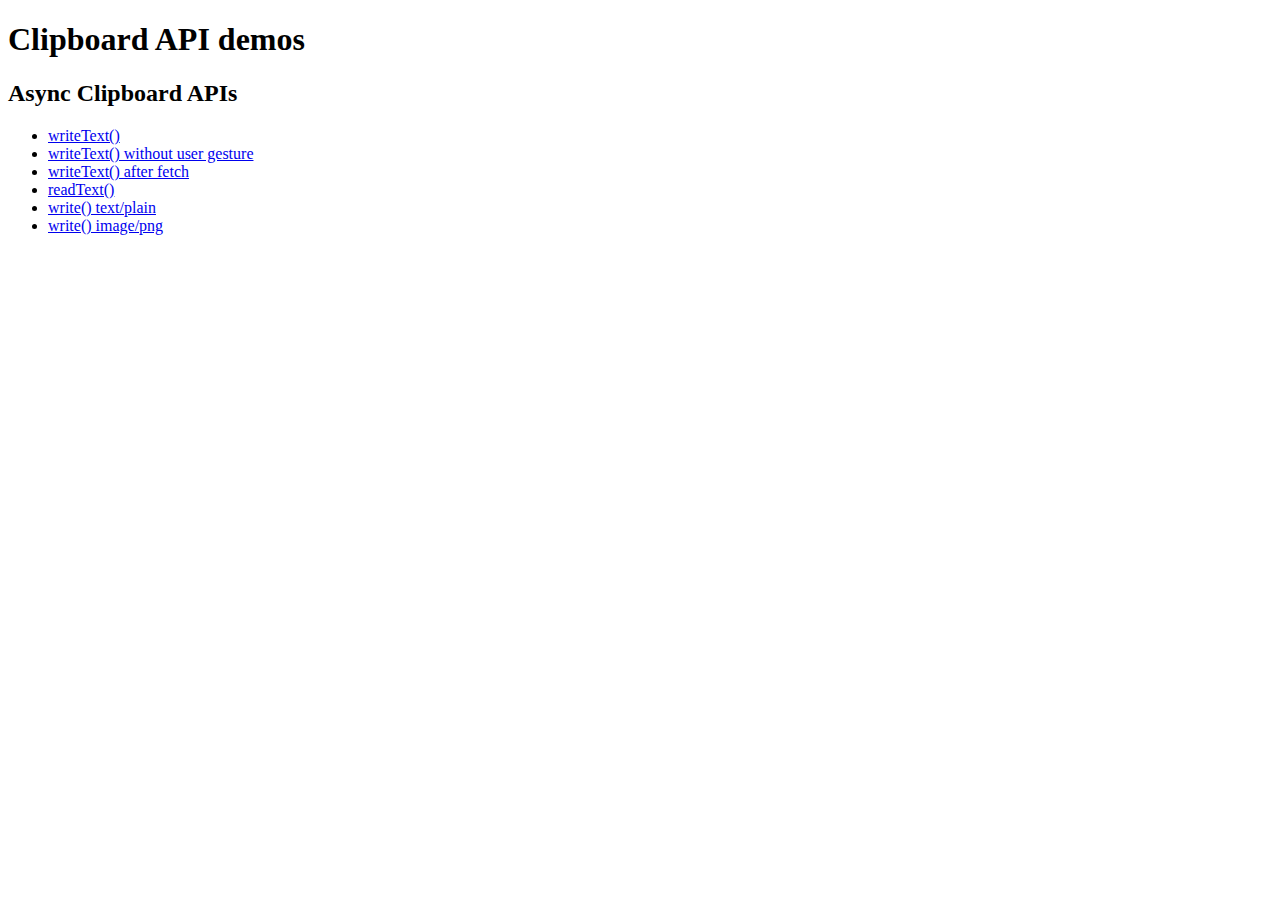
<file: index.html>
<!DOCTYPE html>
<meta charset="UTF-8">

<title>Clipboard API demos</title>

<meta name="viewport" content="width=device-width">
<link rel="stylesheet" href="_style.css">

<body>

<h1>Clipboard API demos</h1>

<h2>Async Clipboard APIs</h2>

<ul>
<li><a href="writetext.html">writeText()</a></li>
<li><a href="writetext-without-user-gesture.html">writeText() without user gesture</a></li>
<li><a href="writetext-after-fetch.html">writeText() after fetch</a></li>
<li><a href="readtext.html">readText()</a></li>
<li><a href="write-text-plain.html">write() text/plain</a></li>
<li><a href="write-image-png.html">write() image/png</a></li>
</ul>
</file>
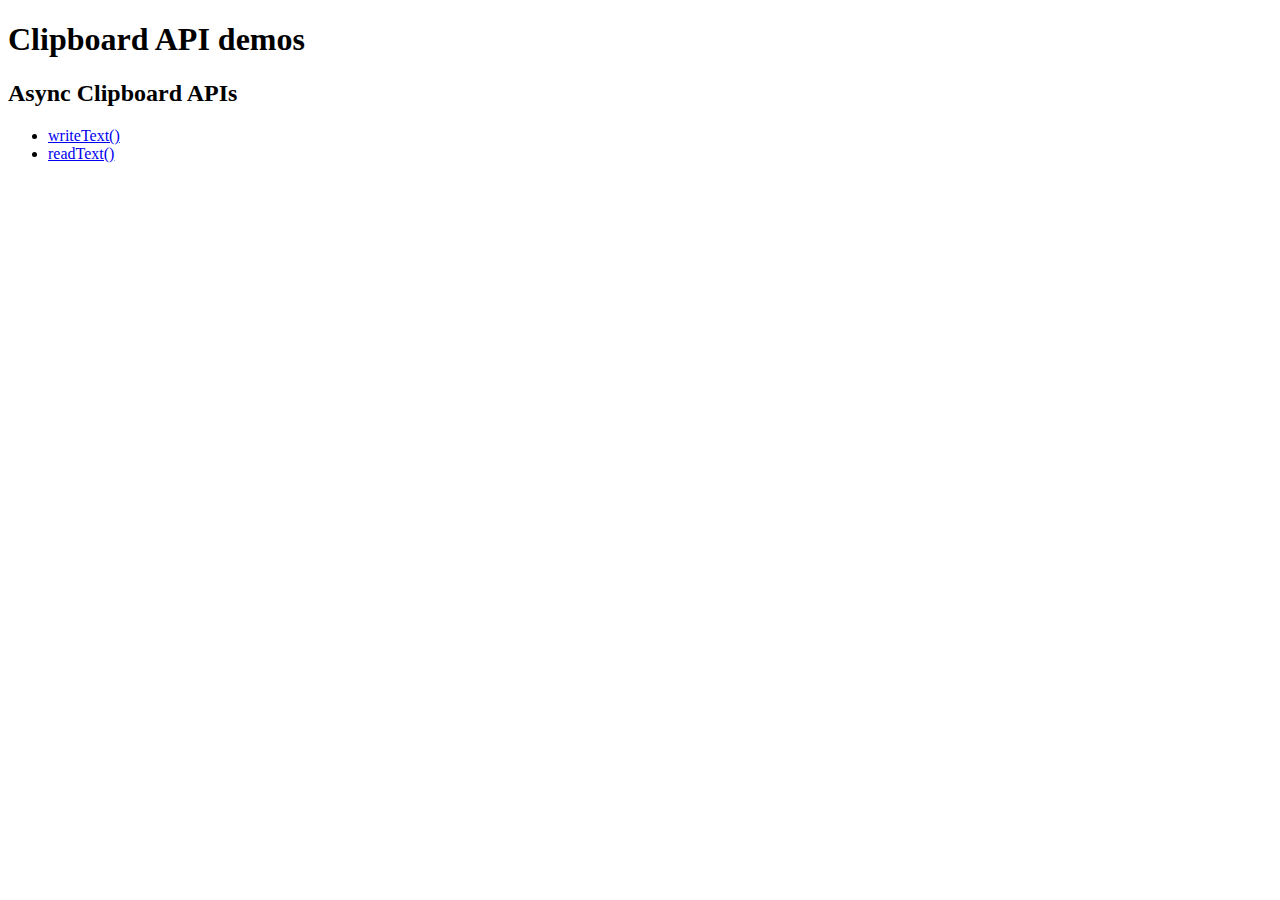
<file: src/index.html>
<!DOCTYPE html>
<meta charset="UTF-8">

<title>Clipboard API demos</title>

<meta name="viewport" content="width=device-width">
<link rel="stylesheet" href="_style.css">

<body>

<h1>Clipboard API demos</h1>

<h2>Async Clipboard APIs</h2>

<ul>
<li><a href="writetext.html">writeText()</a></li>
<li><a href="readtext.html">readText()</a></li>
</ul>
</file>
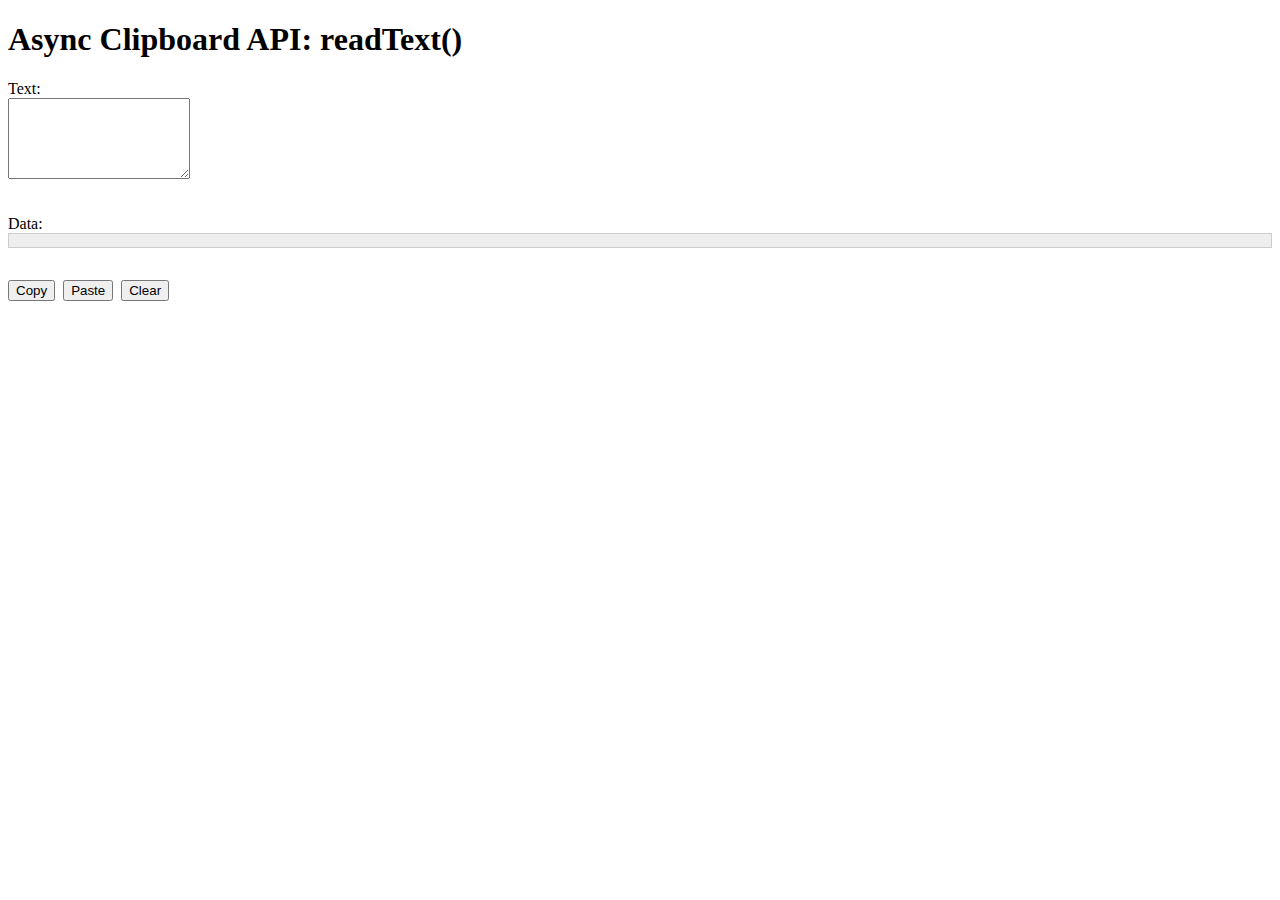
<file: readtext.html>
<!DOCTYPE html>
<meta charset="UTF-8">

<title>Async Clipboard API: readText()</title>

<meta name="viewport" content="width=device-width">
<link rel="stylesheet" href="_style.css">

<body>

<h1>Async Clipboard API: readText()</h1>

<div class="vstack">
	<label>
		Text:<br>
		<textarea id="textarea" rows="5" columns="20"></textarea>
	</label>
	<div>
		Data: <span id="messageView"></span><br>
		<pre id="dataView"></pre>
	</div>
	<div class="hstack">
		<button type="button" id="buttonCopy">Copy</button>
		<button type="button" id="buttonPaste">Paste</button>
		<button type="button" id="buttonClear">Clear</button>
	</div>
</div>

<script>

const textarea = document.querySelector('#textarea');
const buttonCopy = document.querySelector('#buttonCopy');
const buttonPaste = document.querySelector('#buttonPaste');
const buttonClear = document.querySelector('#buttonClear');

const message = document.querySelector('#messageView');
const dataView = document.querySelector('#dataView');

const state = {
	data: null,
	error: false,
	message: '',
};

function updateView() {
	dataView.textContent = state.data;

	messageView.textContent = state.message;
	messageView.classList.toggle('error', state.error);
}

buttonClear.addEventListener('click', (event) => {
	textarea.value = '';

	state.data = null;
	state.error = false;
	state.message = '';

	updateView();
});

buttonCopy.addEventListener('click', (event) => {
	const text = textarea.value;

	navigator.clipboard.writeText(text).then(() => {

		state.data = text;
		state.error = false;
		state.message = 'text copied to clipboard.';

		console.log(state.message, text);

	}).catch((error) => {

		state.data = null;
		state.error = true;
		state.message = 'copy failed.';

		console.error(state.message, error);

	}).finally(() => {

		updateView();

	});
});

buttonPaste.addEventListener('click', (event) => {
	navigator.clipboard.readText().then((text) => {

		state.data = text;
		state.error = false;
		state.message = 'text read from clipboard.';

		console.log(state.message, text);

	}).catch((error) => {

		state.data = null;
		state.error = true;
		state.message = 'paste failed.';

		console.error(state.message, error);

	}).finally(() => {

		updateView();

	});
});

</script>
</file>
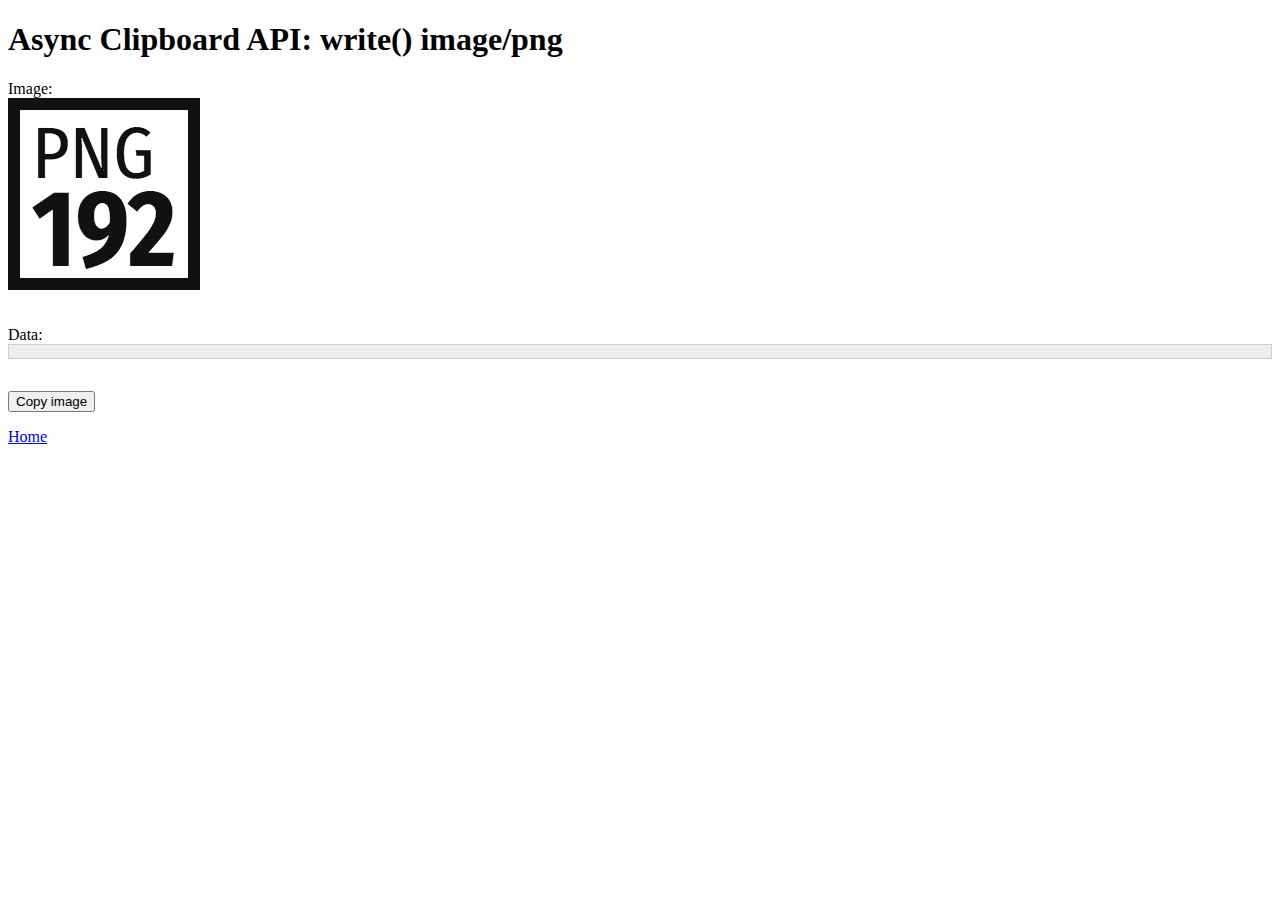
<file: write-image-png.html>
<!DOCTYPE html>
<meta charset="UTF-8">

<title>Async Clipboard API: write() image/png</title>

<meta name="viewport" content="width=device-width">
<link rel="stylesheet" href="_style.css">

<body>

<h1>Async Clipboard API: write() image/png</h1>

<div class="vstack">
	<div>
		Image:<br>
		<img id="image" alt="">
	</div>
	<div>
		Data: <span id="messageView"></span><br>
		<pre id="dataView"></pre>
	</div>
	<div class="hstack">
		<button type="button" id="buttonCopy">Copy image</button>
	</div>
</div>

<footer>
	<p><a href="/">Home</a></p>
</footer>

<script>

const IMAGE_DATA = '[data-uri]';

const image = document.querySelector('#image');

const buttonCopy = document.querySelector('#buttonCopy');

const message = document.querySelector('#messageView');
const dataView = document.querySelector('#dataView');

const state = {
	data: null,
	error: false,
	message: '',
};

image.src = IMAGE_DATA;
image.width = 192;
image.height = 192;

function updateView() {
	dataView.textContent = state.data;

	messageView.textContent = state.message;
	messageView.classList.toggle('error', state.error);
}

buttonCopy.addEventListener('click', async (event) => {
	const imageBlob = fetch(IMAGE_DATA).then(res => res.blob());

	const items = [
		new ClipboardItem({
			'image/png': Promise.resolve(imageBlob),
		})
	];

	navigator.clipboard.write(items).then(() => {

		state.data = 'IMAGE DATA';
		state.error = false;
		state.message = 'image copied to clipboard.';

		console.log(state.message, items);

		return items[0].getType('image/png');

	}).then((data) => {

		console.log(data);

	}).catch((error) => {

		state.data = '';
		state.error = true;
		state.message = 'copy failed.';

		console.error(state.message, error);

	}).finally(() => {

		updateView();

	});
});

</script>
</file>
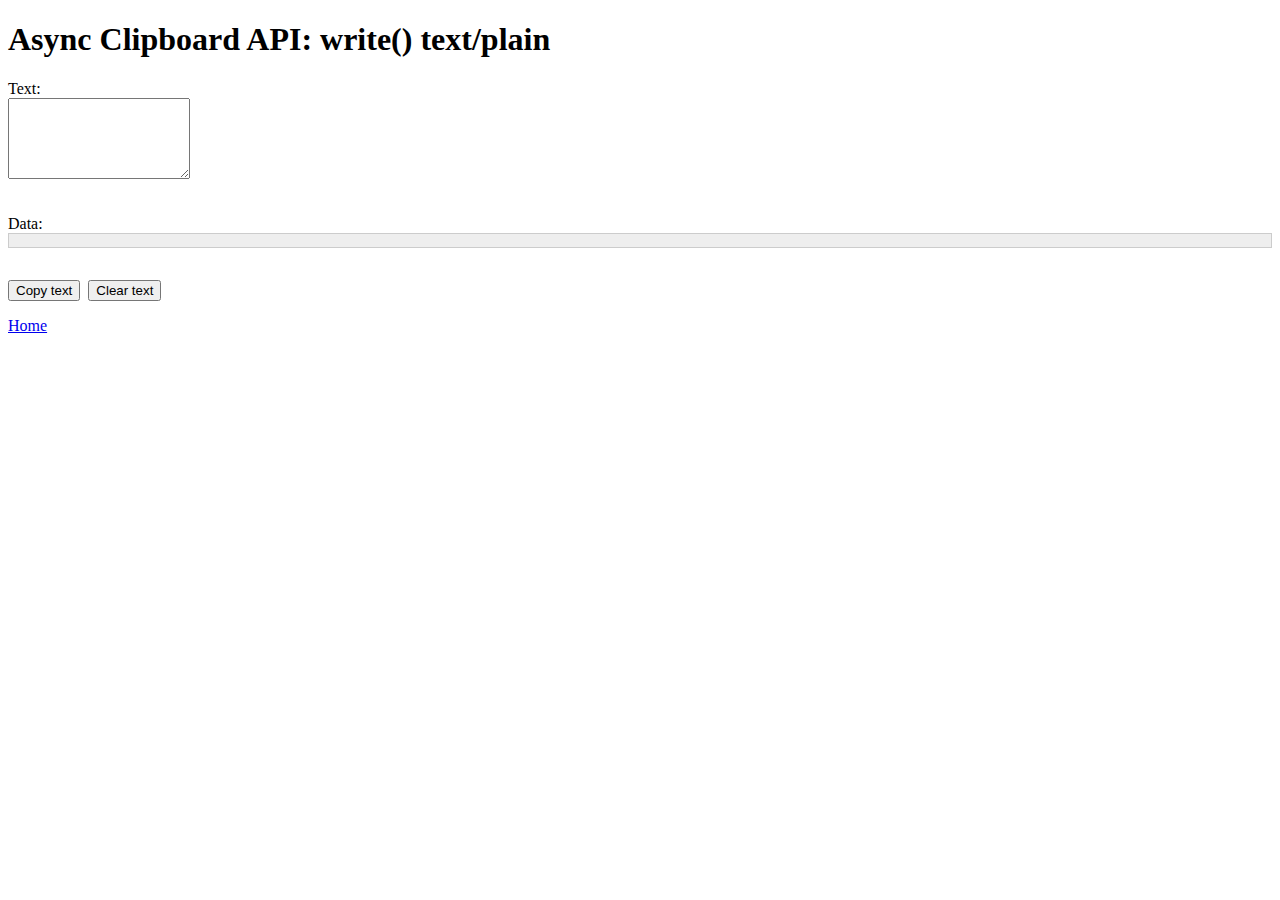
<file: write-text-plain.html>
<!DOCTYPE html>
<meta charset="UTF-8">

<title>Async Clipboard API: write() text/plain</title>

<meta name="viewport" content="width=device-width">
<link rel="stylesheet" href="_style.css">

<body>

<h1>Async Clipboard API: write() text/plain</h1>

<div class="vstack">
	<label>
		Text:<br>
		<textarea id="textarea" rows="5" columns="20"></textarea>
	</label>
	<div>
		Data: <span id="messageView"></span><br>
		<pre id="dataView"></pre>
	</div>
	<div class="hstack">
		<button type="button" id="buttonCopy">Copy text</button>
		<button type="button" id="buttonClear">Clear text</button>
	</div>
</div>

<footer>
	<p><a href="/">Home</a></p>
</footer>

<script>

const textarea = document.querySelector('#textarea');

const buttonCopy = document.querySelector('#buttonCopy');
const buttonClear = document.querySelector('#buttonClear');

const message = document.querySelector('#messageView');
const dataView = document.querySelector('#dataView');

const state = {
	data: null,
	error: false,
	message: '',
};

function updateView() {
	dataView.textContent = state.data;

	messageView.textContent = state.message;
	messageView.classList.toggle('error', state.error);
}

buttonClear.addEventListener('click', (event) => {
	textarea.value = '';

	state.data = null;
	state.error = false;
	state.message = '';

	updateView();
});

buttonCopy.addEventListener('click', (event) => {
	const text = textarea.value;
	const textBlob = new Blob([window.atob(text)], { type: 'text/plain' });

	const items = [
		new ClipboardItem({
			'text/plain': Promise.resolve(textBlob),
		})
	]

	navigator.clipboard.write(items).then(() => {

		state.data = text;
		state.error = false;
		state.message = 'text copied to clipboard.';

		return items[0].getType('text/plain');

	}).then((data) => {

		console.log(data);

	}).catch((error) => {

		state.data = null;
		state.error = true;
		state.message = 'copy failed.';

		console.error(state.message, error);

	}).finally(() => {

		updateView();

	});
});

</script>
</file>
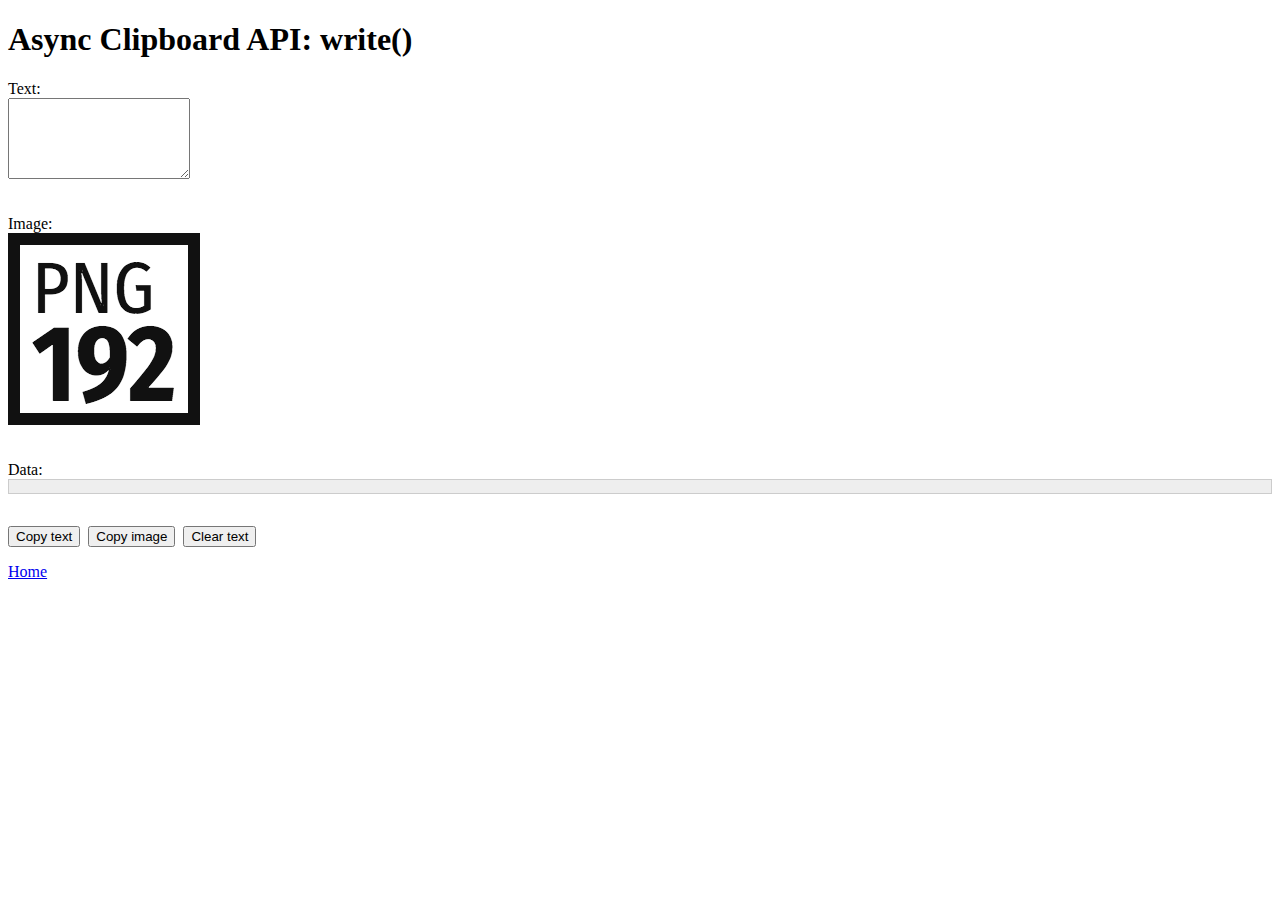
<file: write.html>
<!DOCTYPE html>
<meta charset="UTF-8">

<title>Async Clipboard API: write()</title>

<meta name="viewport" content="width=device-width">
<link rel="stylesheet" href="_style.css">

<body>

<h1>Async Clipboard API: write()</h1>

<div class="vstack">
	<label>
		Text:<br>
		<textarea id="textarea" rows="5" columns="20"></textarea>
	</label>
	<div>
		Image:<br>
		<img id="image" alt="">
	</div>
	<div>
		Data: <span id="messageView"></span><br>
		<pre id="dataView"></pre>
	</div>
	<div class="hstack">
		<button type="button" id="buttonCopyText">Copy text</button>
		<button type="button" id="buttonCopyImage">Copy image</button>
		<button type="button" id="buttonClear">Clear text</button>
	</div>
</div>

<footer>
	<p><a href="/">Home</a></p>
</footer>

<script>

const IMAGE_DATA = '[data-uri]';

const textarea = document.querySelector('#textarea');
const image = document.querySelector('#image');

const buttonCopyText = document.querySelector('#buttonCopyText');
const buttonCopyImage = document.querySelector('#buttonCopyImage');
const buttonClear = document.querySelector('#buttonClear');

const message = document.querySelector('#messageView');
const dataView = document.querySelector('#dataView');

const state = {
	data: null,
	error: false,
	message: '',
};

image.src = IMAGE_DATA;
image.width = 192;
image.height = 192;

function updateView() {
	dataView.textContent = state.data;

	messageView.textContent = state.message;
	messageView.classList.toggle('error', state.error);
}

buttonClear.addEventListener('click', (event) => {
	textarea.value = '';

	state.data = null;
	state.error = false;
	state.message = '';

	updateView();
});

buttonCopyText.addEventListener('click', (event) => {
	const text = textarea.value;
	const textBlob = new Blob([window.atob(text)], { type: 'text/plain' });

	const items = [
		new ClipboardItem({
			'text/plain': Promise.resolve(textBlob),
		})
	]

	navigator.clipboard.write(items).then(() => {

		state.data = text;
		state.error = false;
		state.message = 'text copied to clipboard.';

		console.log(state.message, text);

	}).catch((error) => {

		state.data = null;
		state.error = true;
		state.message = 'copy failed.';

		console.error(state.message, error);

	}).finally(() => {

		updateView();

	});
});

buttonCopyImage.addEventListener('click', async (event) => {
	const imageBlob = fetch(IMAGE_DATA).then(res => res.blob());

	const items = [
		new ClipboardItem({
			'image/png': Promise.resolve(imageBlob),
		})
	];

	navigator.clipboard.write(items).then(() => {

		state.data = 'IMAGE DATA';
		state.error = false;
		state.message = 'image copied to clipboard.';

		console.log(state.message, items);

		return items[0].getType('image/png');

	}).then((data) => {

		console.log(data);

	}).catch((error) => {

		state.data = '';
		state.error = true;
		state.message = 'copy failed.';

		console.error(state.message, error);

	}).finally(() => {

		updateView();

	});
});

</script>
</file>
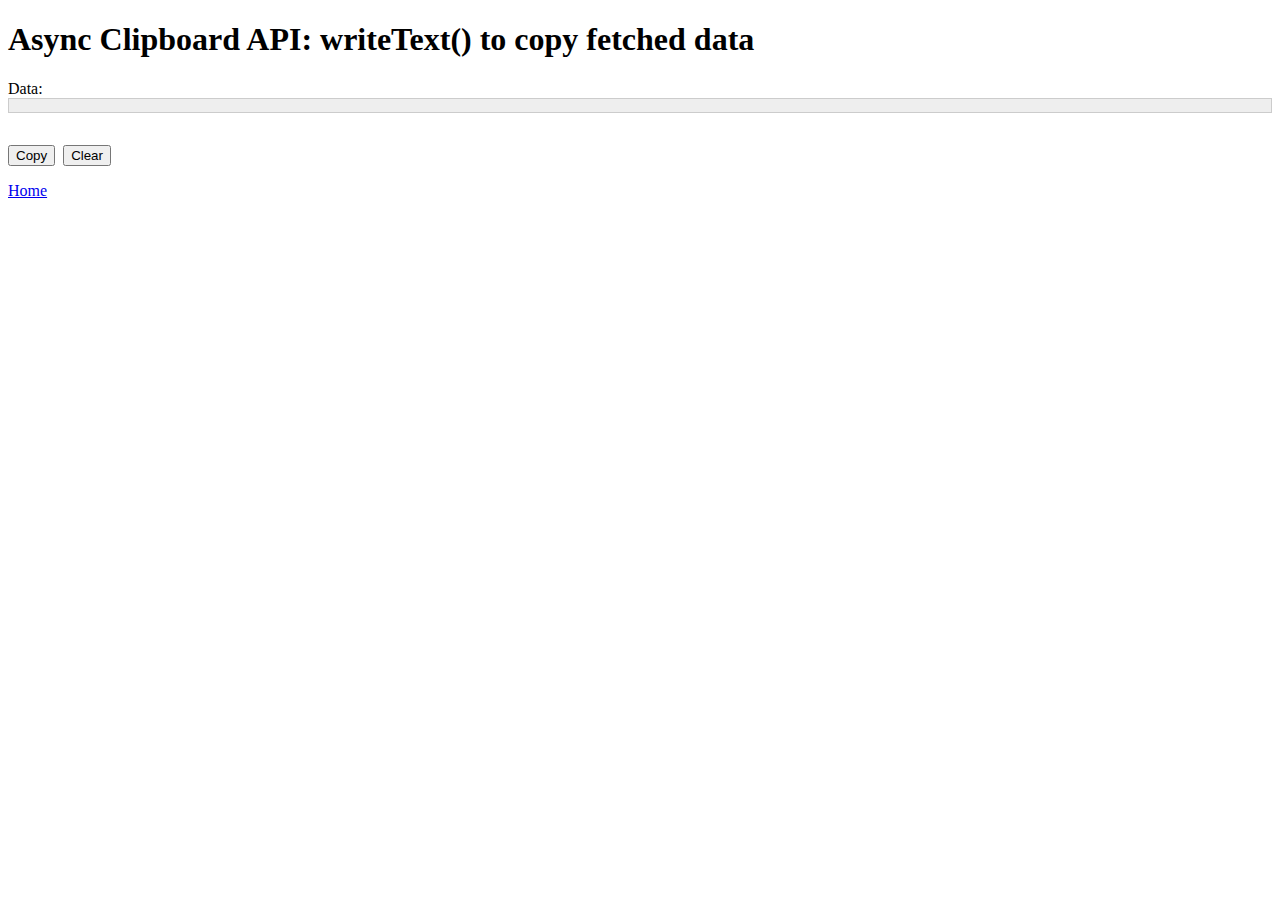
<file: writetext-after-fetch.html>
<!DOCTYPE html>
<meta charset="UTF-8">

<title>Async Clipboard API: writeText() to copy fetched data</title>

<meta name="viewport" content="width=device-width">
<link rel="stylesheet" href="_style.css">

<body>

<h1>Async Clipboard API: writeText() to copy fetched data</h1>

<div class="vstack">
	<div>
		Data: <span id="messageView"></span><br>
		<pre id="dataView"></pre>
	</div>
	<div class="hstack">
		<button type="button" id="buttonCopy">Copy</button>
		<button type="button" id="buttonClear">Clear</button>
	</div>
</div>

<footer>
	<p><a href="/">Home</a></p>
</footer>

<script>

const buttonCopy = document.querySelector('#buttonCopy');
const buttonClear = document.querySelector('#buttonClear');

const message = document.querySelector('#messageView');
const dataView = document.querySelector('#dataView');

const state = {
	data: null,
	error: false,
	message: '',
};

function updateView() {
	dataView.textContent = state.data;

	messageView.textContent = state.message;
	messageView.classList.toggle('error', state.error);
}

buttonClear.addEventListener('click', (event) => {

	state.data = null;
	state.error = false;
	state.message = '';

	updateView();
});

const textFileUrl = './_plaintext.txt';

buttonCopy.addEventListener('click', (event) => {

	fetch(textFileUrl).then((response) => {

		if (!response.ok) {
			throw new Error('fetch failed.');
		}

		return response.text();

	}).then((responseText) => {

		console.log('response:', responseText);

		return navigator.clipboard.writeText(responseText);

	}).then((text) => {

		state.data = text;
		state.error = false;
		state.message = 'text copied to clipboard.';

		console.log(state.message, text);

	}).catch((error) => {

		state.data = null;
		state.error = true;
		state.message = 'copy failed.';

		console.error(state.message, error);

	}).finally(() => {

		updateView();

	});
});

</script>
</file>
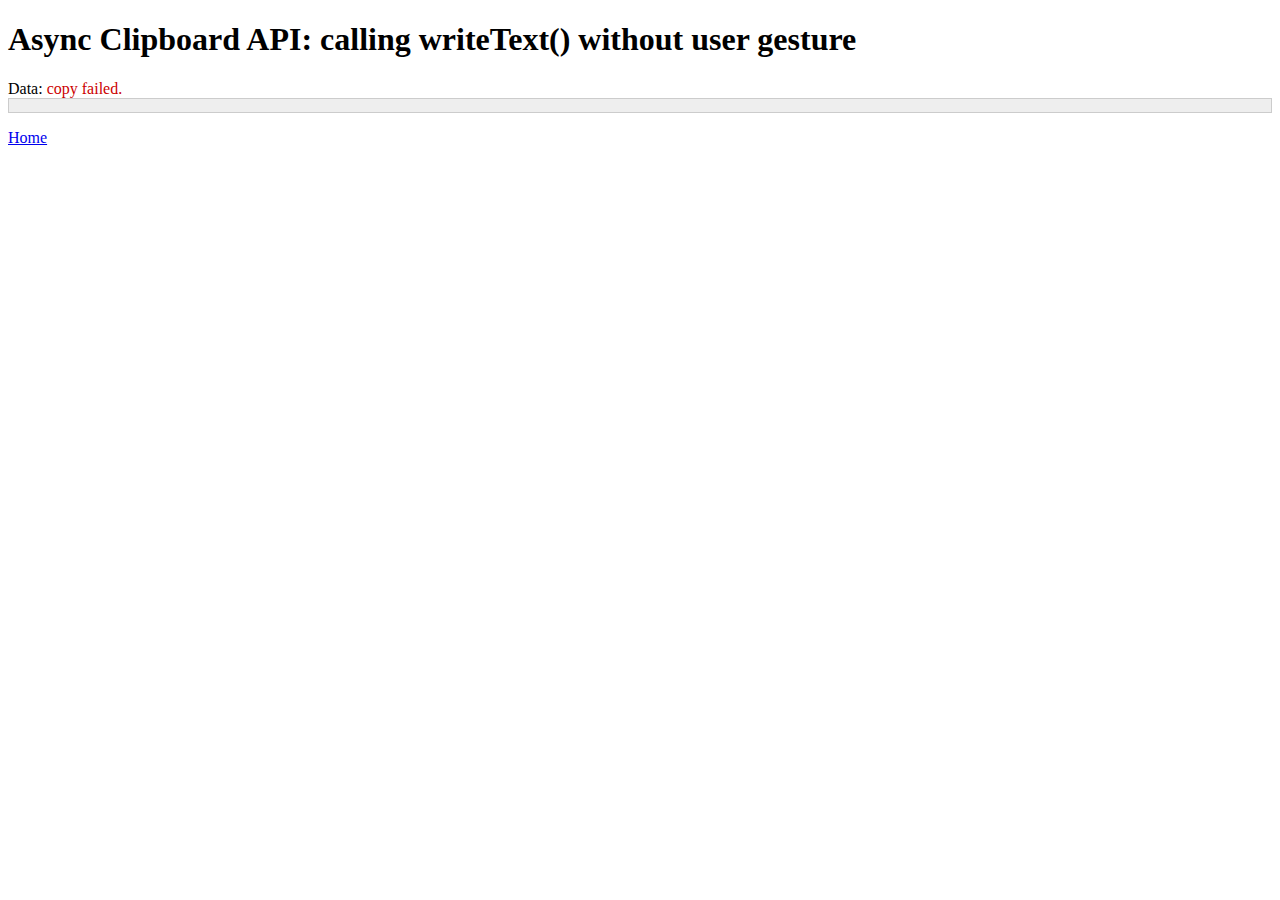
<file: writetext-without-user-gesture.html>
<!DOCTYPE html>
<meta charset="UTF-8">

<title>Async Clipboard API: calling writeText() without user gesture</title>

<meta name="viewport" content="width=device-width">
<link rel="stylesheet" href="_style.css">

<body>

<h1>Async Clipboard API: calling writeText() without user gesture</h1>

<div class="vstack">
	<div>
		Data: <span id="messageView"></span><br>
		<pre id="dataView"></pre>
	</div>
</div>

<footer>
	<p><a href="/">Home</a></p>
</footer>

<script>

const message = document.querySelector('#messageView');
const dataView = document.querySelector('#dataView');

const state = {
	data: null,
	error: false,
	message: '',
};

function updateView() {
	dataView.textContent = state.data;

	messageView.textContent = state.message;
	messageView.classList.toggle('error', state.error);
}

const text = 'Hello world.';

navigator.clipboard.writeText(text).then(() => {

	state.data = text;
	state.error = false;
	state.message = 'text copied to clipboard.';

console.log(state.message, text);

})
.catch((error) => {

	state.data = null;
	state.error = true;
	state.message = 'copy failed.';

	console.error(state.message, error);

})
.finally(() => {

	updateView();

});

</script>
</file>
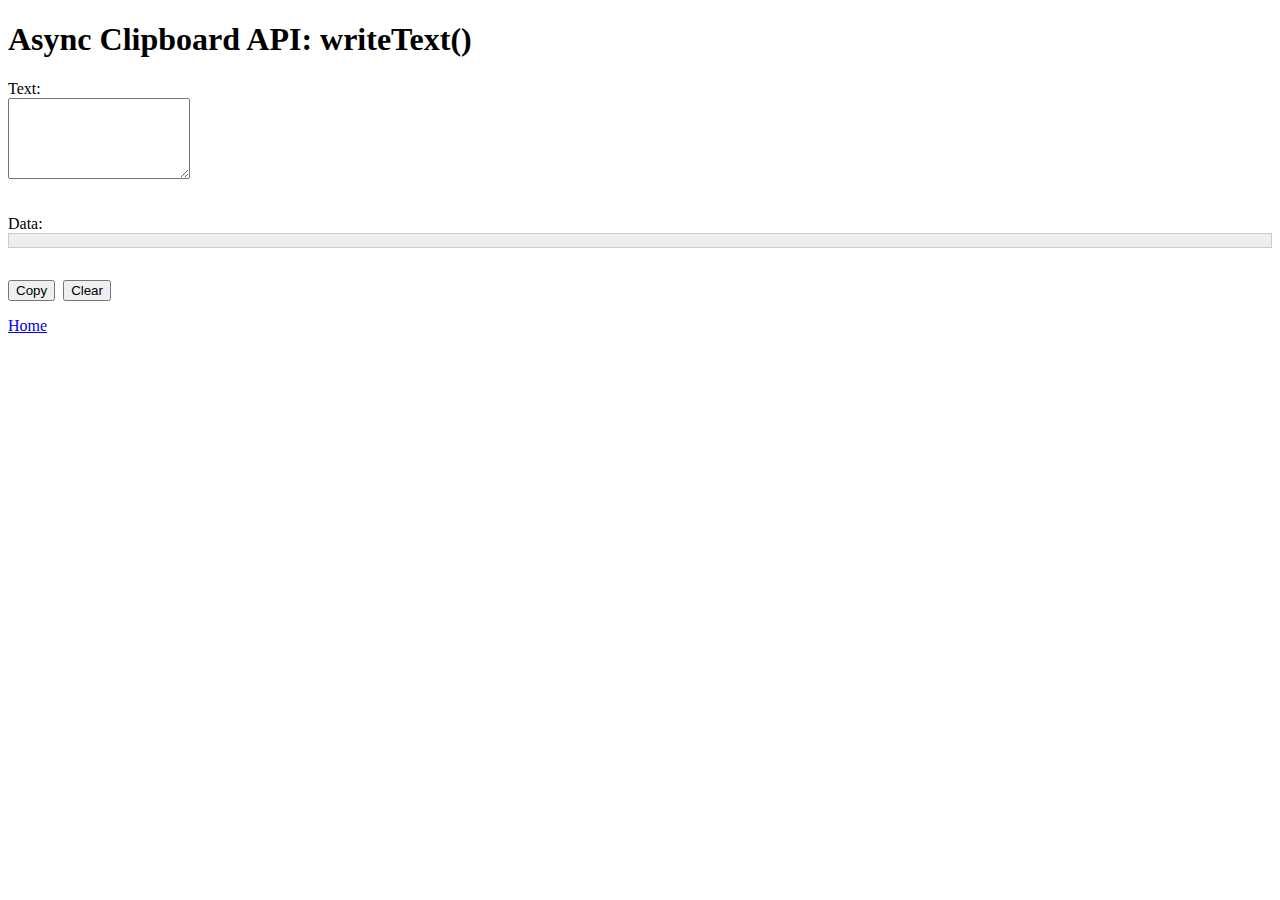
<file: writetext.html>
<!DOCTYPE html>
<meta charset="UTF-8">

<title>Async Clipboard API: writeText()</title>

<meta name="viewport" content="width=device-width">
<link rel="stylesheet" href="_style.css">

<body>

<h1>Async Clipboard API: writeText()</h1>

<div class="vstack">
	<label>
		Text:<br>
		<textarea id="textarea" rows="5" columns="20"></textarea>
	</label>
	<div>
		Data: <span id="messageView"></span><br>
		<pre id="dataView"></pre>
	</div>
	<div class="hstack">
		<button type="button" id="buttonCopy">Copy</button>
		<button type="button" id="buttonClear">Clear</button>
	</div>
</div>

<footer>
	<p><a href="/">Home</a></p>
</footer>

<script>

const textarea = document.querySelector('#textarea');
const buttonCopy = document.querySelector('#buttonCopy');
const buttonClear = document.querySelector('#buttonClear');

const message = document.querySelector('#messageView');
const dataView = document.querySelector('#dataView');

const state = {
	data: null,
	error: false,
	message: '',
};

function updateView() {
	dataView.textContent = state.data;

	messageView.textContent = state.message;
	messageView.classList.toggle('error', state.error);
}

buttonClear.addEventListener('click', (event) => {
	textarea.value = '';

	state.data = null;
	state.error = false;
	state.message = '';

	updateView();
});

buttonCopy.addEventListener('click', (event) => {
	const text = textarea.value;

	navigator.clipboard.writeText(text).then(() => {

		state.data = text;
		state.error = false;
		state.message = 'text copied to clipboard.';

		console.log(state.message, text);

	}).catch((error) => {

		state.data = null;
		state.error = true;
		state.message = 'copy failed.';

		console.error(state.message, error);

	}).finally(() => {

		updateView();

	});
});

</script>
</file>
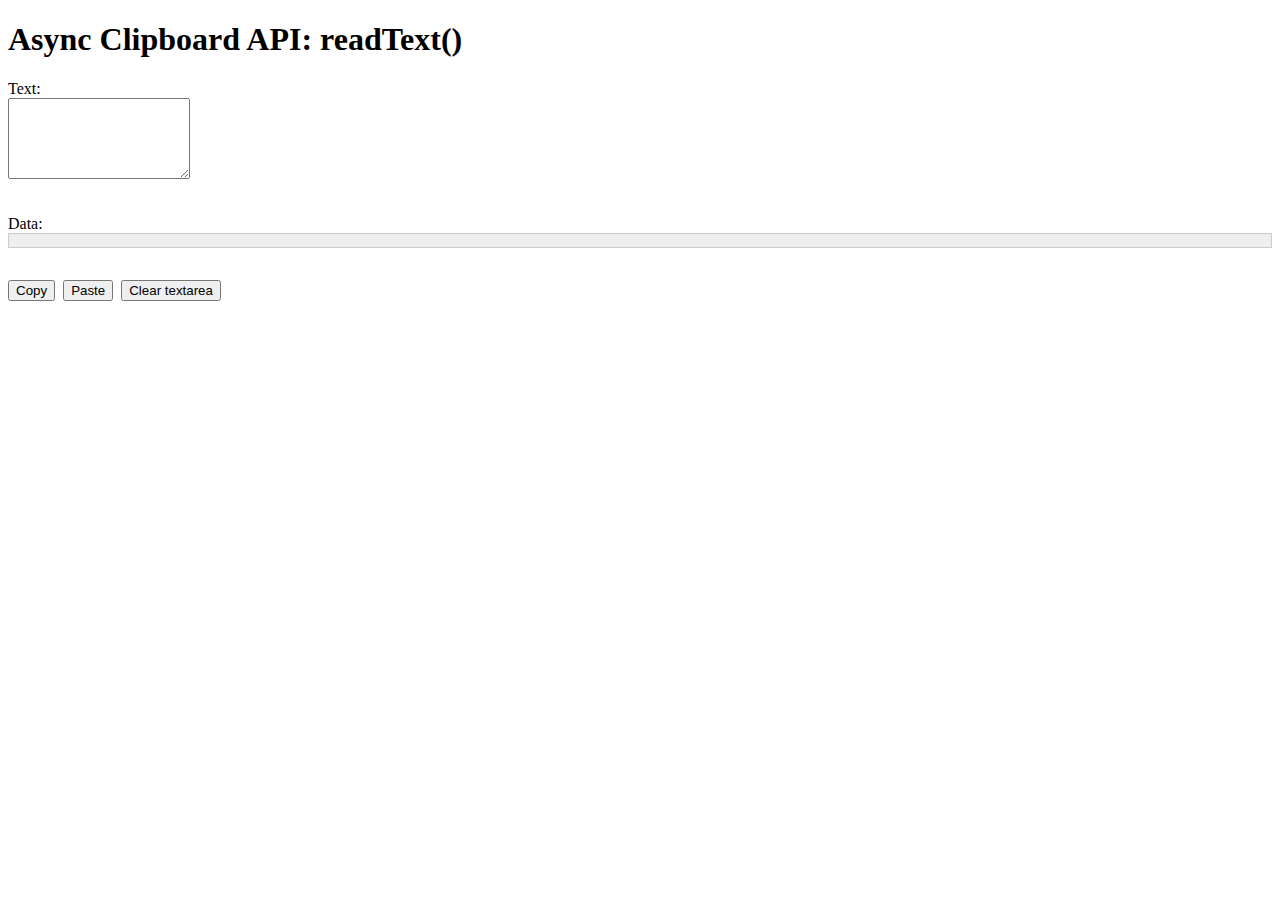
<file: src/readtext.html>
<!DOCTYPE html>
<meta charset="UTF-8">

<title>Async Clipboard API: readText()</title>

<meta name="viewport" content="width=device-width">
<link rel="stylesheet" href="_style.css">

<body>

<h1>Async Clipboard API: readText()</h1>

<div class="vstack">
	<label>
		Text:<br>
		<textarea id="textarea" rows="5" columns="20"></textarea>
	</label>
	<div>
		Data: <span id="messageView"></span><br>
		<pre id="dataView"></pre>
	</div>
	<div class="hstack">
		<button type="button" id="buttonCopy">Copy</button>
		<button type="button" id="buttonPaste">Paste</button>
		<button type="button" id="buttonClear">Clear textarea</button>
	</div>
</div>

<script>

const textarea = document.querySelector('#textarea');
const buttonCopy = document.querySelector('#buttonCopy');
const buttonPaste = document.querySelector('#buttonPaste');
const buttonClear = document.querySelector('#buttonClear');

const message = document.querySelector('#messageView');
const dataView = document.querySelector('#dataView');

const state = {
	data: null,
	error: false,
	message: '',
};

function updateView() {
	dataView.textContent = state.data;

	messageView.textContent = state.message;
	messageView.classList.toggle('error', state.error);
}

buttonClear.addEventListener('click', (event) => {
	textarea.value = '';

	state.data = null;
	state.error = false;
	state.message = '';

	updateView();
});

buttonCopy.addEventListener('click', (event) => {
	const text = textarea.value;

	navigator.clipboard.writeText(text).then(() => {

		state.data = text;
		state.error = false;
		state.message = 'text copied to clipboard.';

		console.log(state.message, text);

	}).catch((error) => {

		state.data = null;
		state.error = true;
		state.message = 'copy failed.';

		console.error(state.message, error);

	}).finally(() => {

		updateView();

	});
});

buttonPaste.addEventListener('click', (event) => {
	navigator.clipboard.readText().then((text) => {

		state.data = text;
		state.error = false;
		state.message = 'text read from clipboard.';

		console.log(state.message, text);

	}).catch((error) => {

		state.data = null;
		state.error = true;
		state.message = 'paste failed.';

		console.error(state.message, error);

	}).finally(() => {

		updateView();

	});
});

</script>
</file>
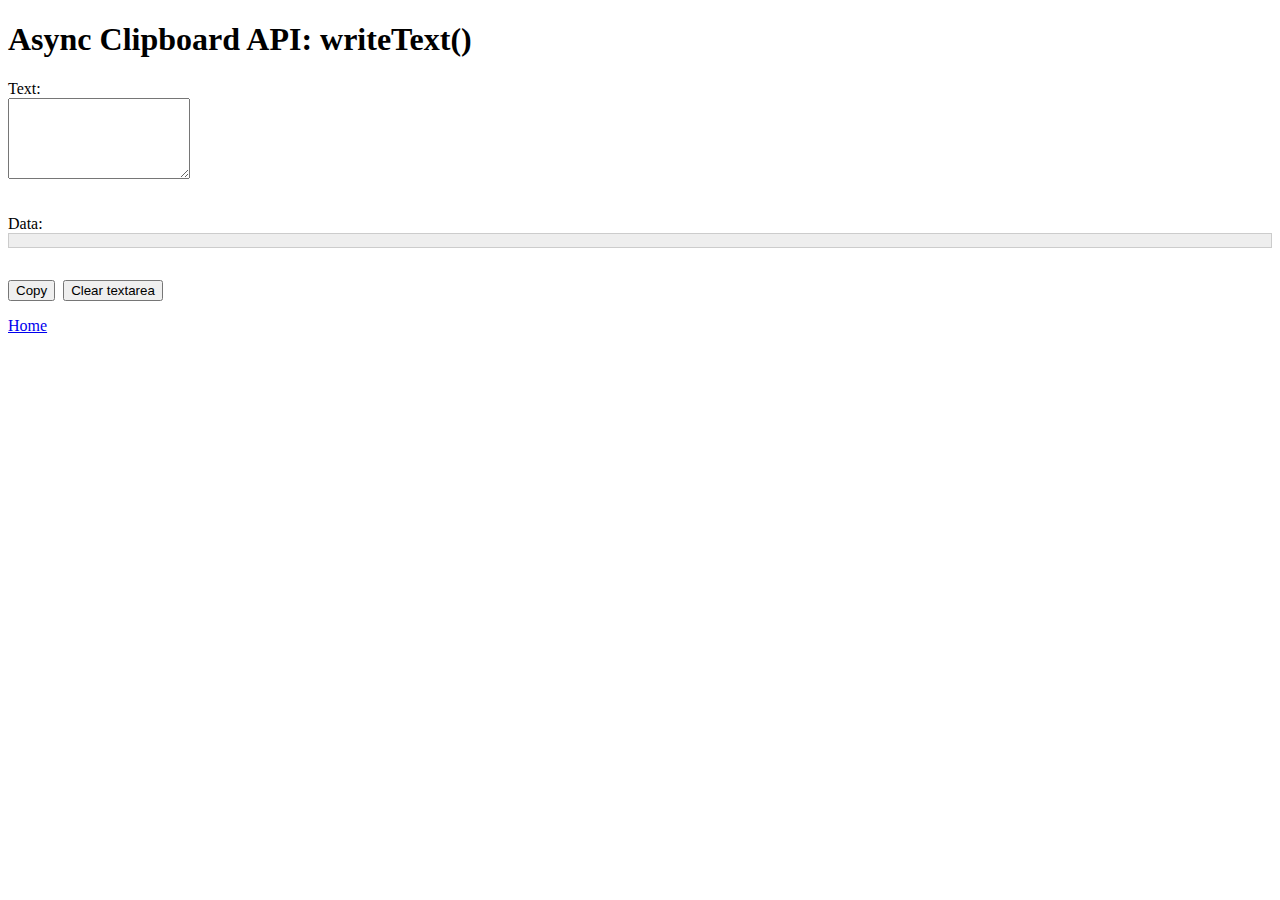
<file: src/writetext.html>
<!DOCTYPE html>
<meta charset="UTF-8">

<title>Async Clipboard API: writeText()</title>

<meta name="viewport" content="width=device-width">
<link rel="stylesheet" href="_style.css">

<body>

<h1>Async Clipboard API: writeText()</h1>

<div class="vstack">
	<label>
		Text:<br>
		<textarea id="textarea" rows="5" columns="20"></textarea>
	</label>
	<div>
		Data: <span id="messageView"></span><br>
		<pre id="dataView"></pre>
	</div>
	<div class="hstack">
		<button type="button" id="buttonCopy">Copy</button>
		<button type="button" id="buttonClear">Clear textarea</button>
	</div>
</div>

<footer>
	<p><a href="/">Home</a></p>
</footer>

<script>

const textarea = document.querySelector('#textarea');
const buttonCopy = document.querySelector('#buttonCopy');
const buttonClear = document.querySelector('#buttonClear');

const message = document.querySelector('#messageView');
const dataView = document.querySelector('#dataView');

const state = {
	data: null,
	error: false,
	message: '',
};

function updateView() {
	dataView.textContent = state.data;

	messageView.textContent = state.message;
	messageView.classList.toggle('error', state.error);
}

buttonClear.addEventListener('click', (event) => {
	textarea.value = '';

	state.data = null;
	state.error = false;
	state.message = '';

	updateView();
});

buttonCopy.addEventListener('click', (event) => {
	const text = textarea.value;

	navigator.clipboard.writeText(text).then(() => {

		state.data = text;
		state.error = false;
		state.message = 'text copied to clipboard.';

		console.log(state.message, text);

	}).catch((error) => {

		state.data = null;
		state.error = true;
		state.message = 'copy failed.';

		console.error(state.message, error);

	}).finally(() => {

		updateView();

	});
});

</script>
</file>
<file: _style.css>
.vstack, .hstack {
	display: flex;
	flex-wrap: wrap;
	gap: 2em 0.5em;
}
.hstack {
	flex-direction: row;
}
.vstack {
	flex-direction: column;
}

#dataView {
	border: 1px solid #ccc;
	background: #eee;
	margin: 0;
	padding: 0.5em;
}

#messageView.error {
	color: #c00;
}
</file>
<file: src/_style.css>
.vstack, .hstack {
	display: flex;
	flex-wrap: wrap;
	gap: 2em 0.5em;
}
.hstack {
	flex-direction: row;
}
.vstack {
	flex-direction: column;
}

#dataView {
	border: 1px solid #ccc;
	background: #eee;
	margin: 0;
	padding: 0.5em;
}

#messageView.error {
	color: #c00;
}
</file>
